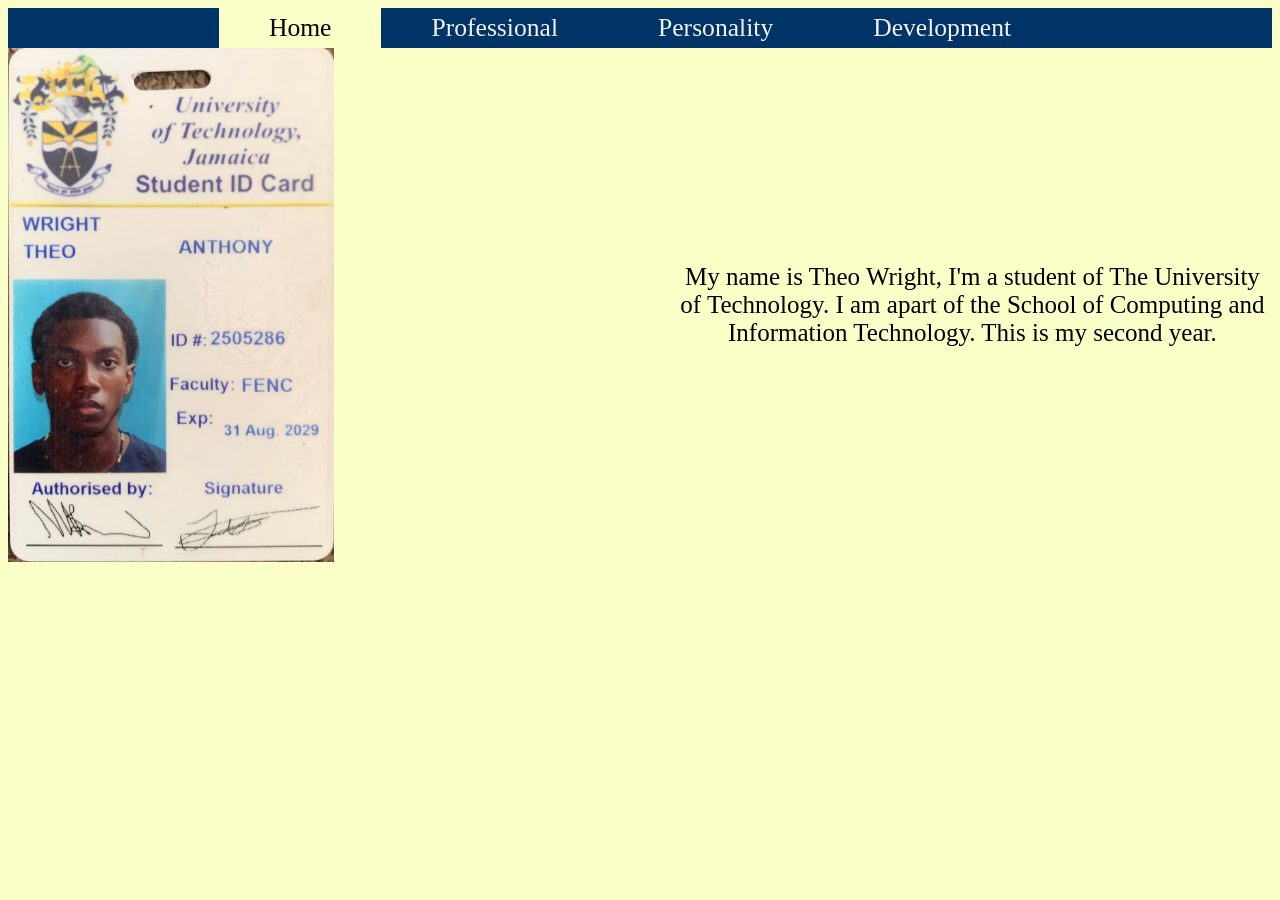
<file: index.html>
<!DOCTYPE html>
<html>

<head>

<title>Theo's Website</title>

<meta name="viewport" content="width=device-width, initial-scale=1">

<link rel="stylesheet" href="style.css"/>

<div class="topnav">
  <a class="active" href="index.html">Home</a>
  <a href="professional.html">Professional</a>
  <a href="personality.html">Personality</a>
  <a href="development.html">Development</a>
</div>

</head>


<body>


<div class= "container1" style="overflow:auto">
  <div class="studentID">
    <a href="https://www.google.com/" target="_blank"> <img align="center" src="IMG_1702.jpg" alt="Error!" style="max-width:49%;height:auto;">
    </a>

  </div>
  <div class="studentProfile">
    <p align="center" style="font-size: 25px;">My name is Theo Wright, I'm a student of The University of Technology. I am apart of the School of Computing and Information Technology. This is my second year.</p>
  </div>
</div>

</body>
</html>
</file>
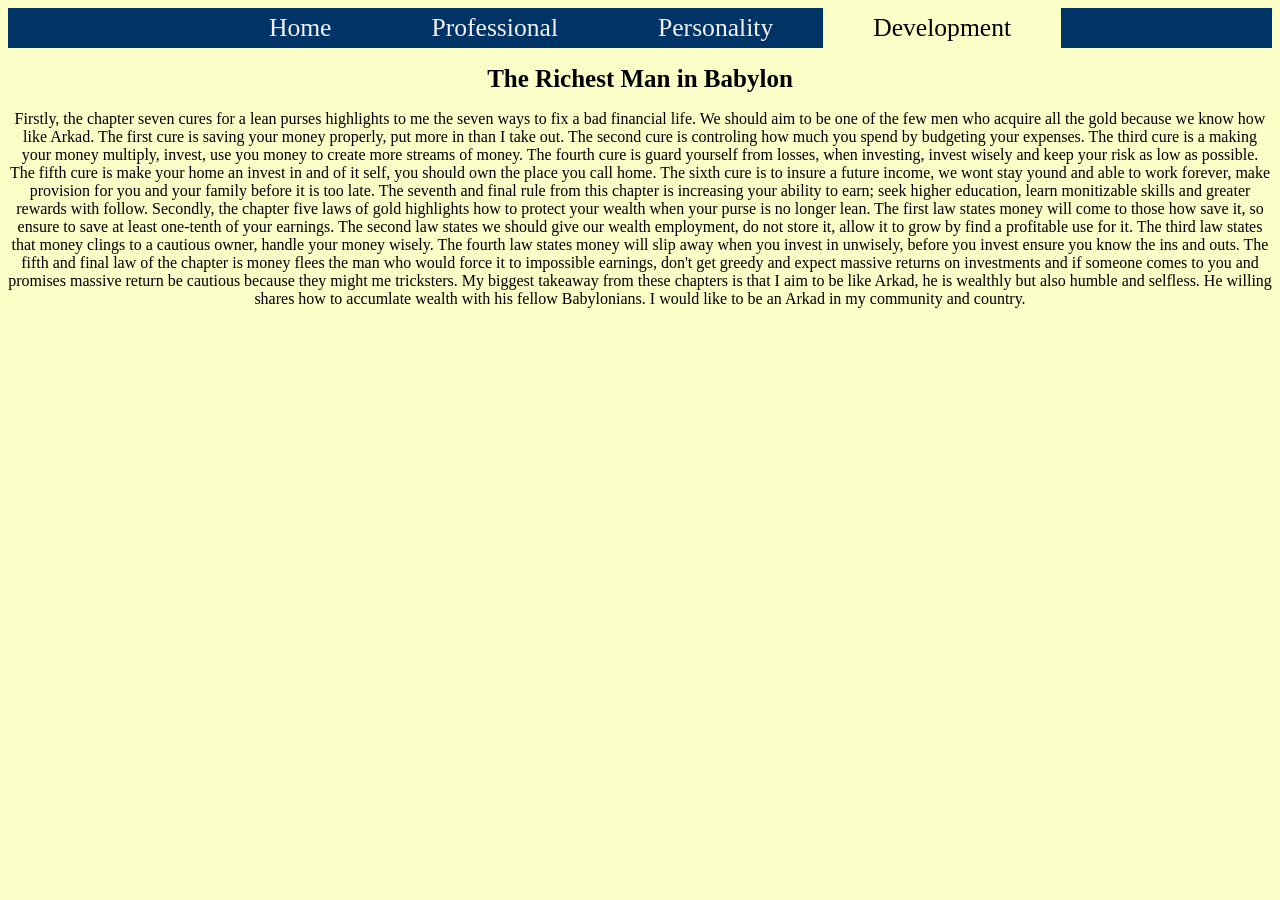
<file: development.html>
<!DOCTYPE html>
<html>

<head>

<title>Theo's Website</title>

<meta name="viewport" content="width=device-width, initial-scale=1">

<link rel="stylesheet" href="style.css"/>

<div class="topnav">
  <a href="index.html">Home</a>
  <a href="professional.html">Professional</a>
  <a href="personality.html">Personality</a>
  <a class="active" href="development.html">Development</a>
</div>

</head>

<body>

<h1 align="center" style="font-size: 25px;">The Richest Man in Babylon</h1>

<div class="essay">
  <p align="center">Firstly, the chapter seven cures for a lean purses highlights to me the seven ways to fix a bad financial life. We should aim to be one of the few men who acquire all the gold because we know how like Arkad. The first cure is saving your money properly, put more in than I
take out. The second cure is controling how much you spend by budgeting your expenses. The third cure is a making your money multiply, invest, use you money to create more streams of money. The fourth cure is guard yourself from losses, when investing, invest wisely and keep your risk as low as possible. The fifth cure is make your home an invest in and of it self, you should own the place you call home. The sixth cure is to insure a future income, we wont stay yound and able to work forever, make provision for you and your family before it is too late. The seventh and final rule from this chapter is increasing your ability to earn; seek higher education, learn monitizable skills and greater rewards with follow. Secondly, the chapter five laws of gold highlights how to protect your wealth when your purse is no longer lean. The first law states money will come to those how save it, so ensure to save at least one-tenth of your earnings. The second law states we should give our wealth employment, do not store it, allow it to grow by find a profitable use for it. The third law states that money clings to a cautious owner, handle your money wisely. The fourth law states money will slip away when you invest in unwisely, before you invest ensure you know the ins and outs.  The fifth and final law of the chapter is  money flees the man who would force it to impossible earnings, don't get greedy and expect massive returns on investments and if someone comes to you and promises massive return be cautious because they might me tricksters. My biggest takeaway from these chapters is that I aim to be like Arkad, he is wealthly but also humble and selfless. He willing shares how to accumlate wealth with his fellow Babylonians. I would like to be an Arkad in my community and country.</p> 
</div>

</body>
</html>
</file>
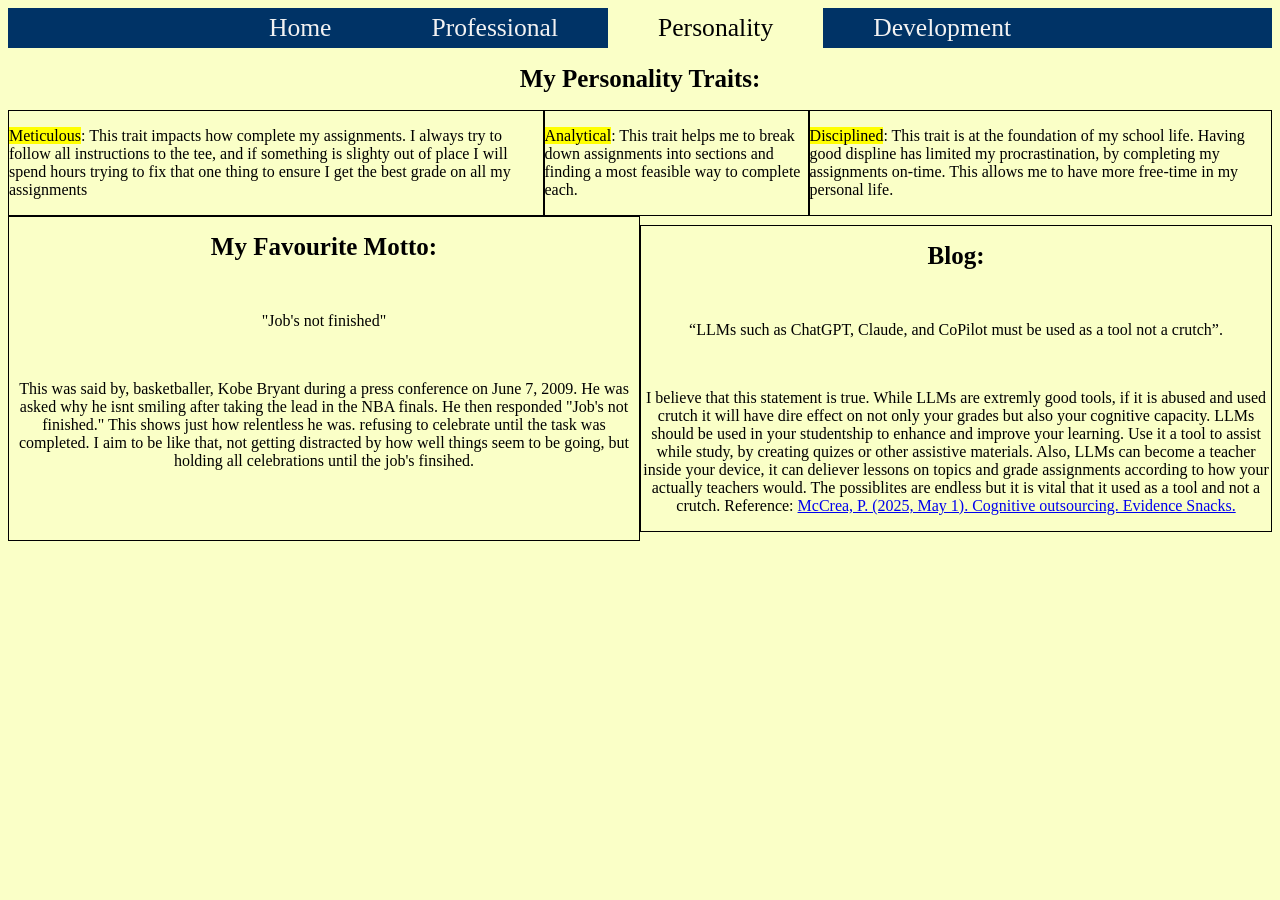
<file: personality.html>
<!DOCTYPE html>
<html>

<head>

<title>Theo's Website</title>

<meta name="viewport" content="width=device-width, initial-scale=1">

<link rel="stylesheet" href="style.css"/>

<div class="topnav">
  <a href="index.html">Home</a>
  <a href="professional.html">Professional</a>
  <a class="active" href="personality.html">Personality</a>
  <a href="development.html">Development</a>
</div>

</head>

<body>

<h1 align="center" style="font-size: 25px;">My Personality Traits:</h1>

<div class= "container3" style="overflow:auto">
  <div class="trait1">
   
  <p><span style="background-color: yellow;">Meticulous</span>: This trait impacts how complete my assignments. I always try to follow all instructions to the tee, and if something is slighty out of place I will spend hours trying to fix that one thing to ensure I get the best grade on all my assignments</p>

  </div>

  <div class="trait2">
   <p><span style="background-color: yellow;">Analytical</span>: This trait helps me to break down assignments into sections and finding a most feasible way to complete each.</p>
  </div>

  <div class="trait3">
   <p><span style="background-color: yellow;">Disciplined</span>: This trait is at the foundation of my school life. Having good displine has limited my procrastination, by completing my assignments on-time. This allows me to have more free-time in my personal life.
   </p>
  </div>

</div>

<div class= "container4" style="overflow:auto">

  <div class="describe">
    <h1 align="center" style="font-size: 25px;">My Favourite Motto:</h1>
    <br>
    <p align="center">"Job's not finished"</p>
    <br>
    <p align="center">This was said by, basketballer, Kobe Bryant during a press conference on June 7, 2009. He was asked why he isnt smiling after taking the lead in the NBA finals. He then responded "Job's not finished." This shows just how relentless he was. refusing to celebrate until the task was completed. I aim to be like that, not getting distracted by how well things seem to be going, but holding all celebrations until the job's finsihed.</p>
   <br>
   <br>
   <br>
  </div>

  <div class="blog">
     <h1 align="center" style="font-size: 25px;">Blog:</h1>
    <br>
    <p align="center">“LLMs such as ChatGPT, Claude, and CoPilot must be used as a tool not a crutch”.</p>
    <br>
    <p align="center">I believe that this statement is true. While LLMs are extremly good tools, if it is abused and used crutch it will have dire effect on not only your grades but also your cognitive capacity. LLMs should be used in your studentship to enhance and improve your learning. Use it a tool to assist while study, by creating quizes or other assistive materials. Also, LLMs can become a teacher inside your device, it can deliever lessons on topics and grade assignments according to how your actually teachers would. The possiblites are endless but it is vital that it used as a tool and not a crutch. Reference: <a href="https://snacks.pepsmccrea.com/p/cognitive-outsourcing" target="_blank">McCrea, P. (2025, May 1). Cognitive outsourcing. Evidence Snacks.</a></p>

  </div>

</div>

</body>
</html>
</file>
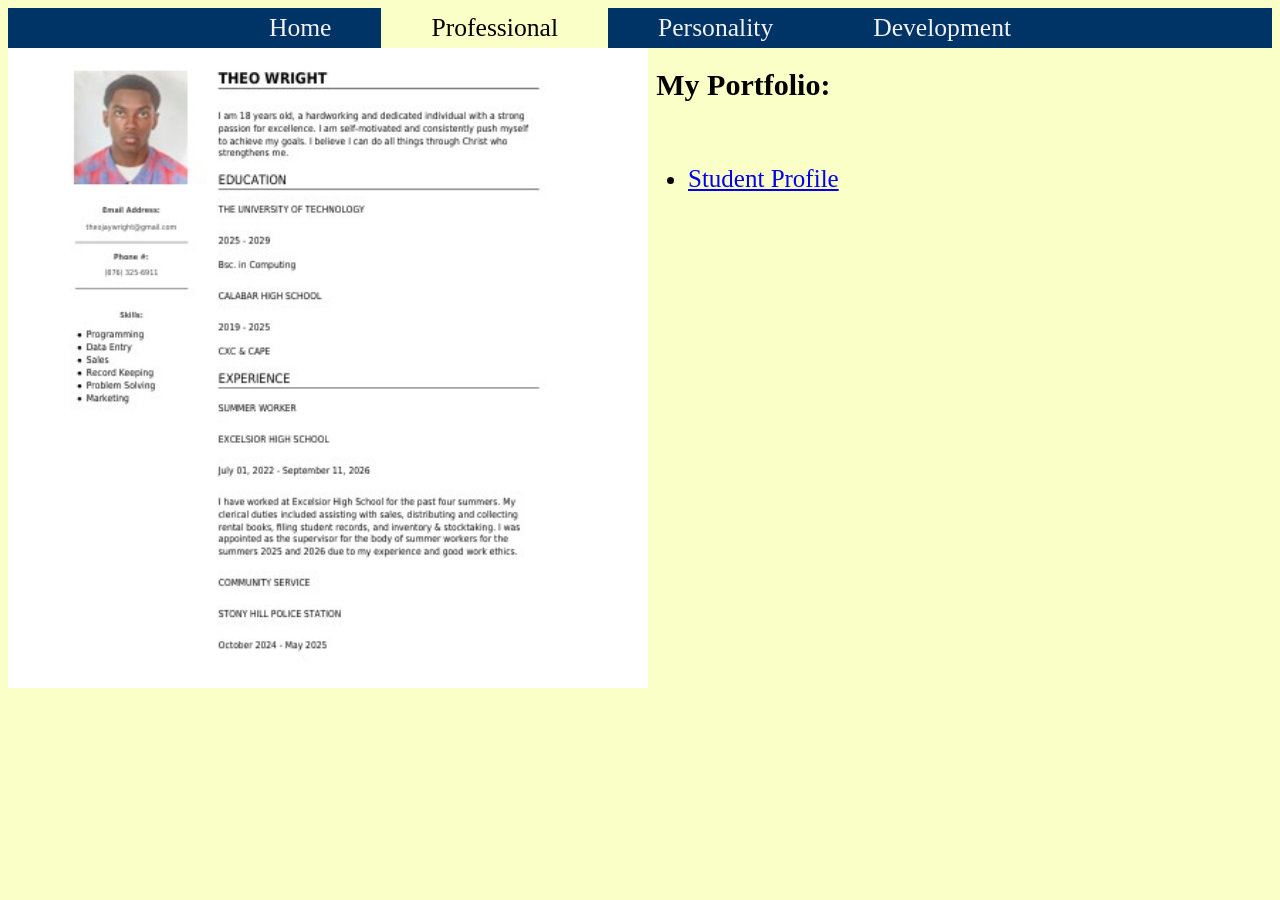
<file: professional.html>
<!DOCTYPE html>
<html>

<head>

<title>Theo's Website</title>

<meta name="viewport" content="width=device-width, initial-scale=1">

<link rel="stylesheet" href="style.css"/>

<div class="topnav">
  <a href="index.html">Home</a>
  <a class="active" href="professional.html">Professional</a>
  <a href="personality.html">Personality</a>
  <a href="development.html">Development</a>
</div>

</head>

<body>


<div class= "container2" style="overflow:auto">
  <div class="studentResume">
  </div>
  <div class="studentPortfolio">
    <h1 style="font-size: 30px;">My Portfolio:</h1>

    <br>

    <ul>
       <li> <a href="Student Profile.html" target="_blank">Student Profile</a>		</li>
    </ul>

  </div>
</div>

</body>
</html>
</file>
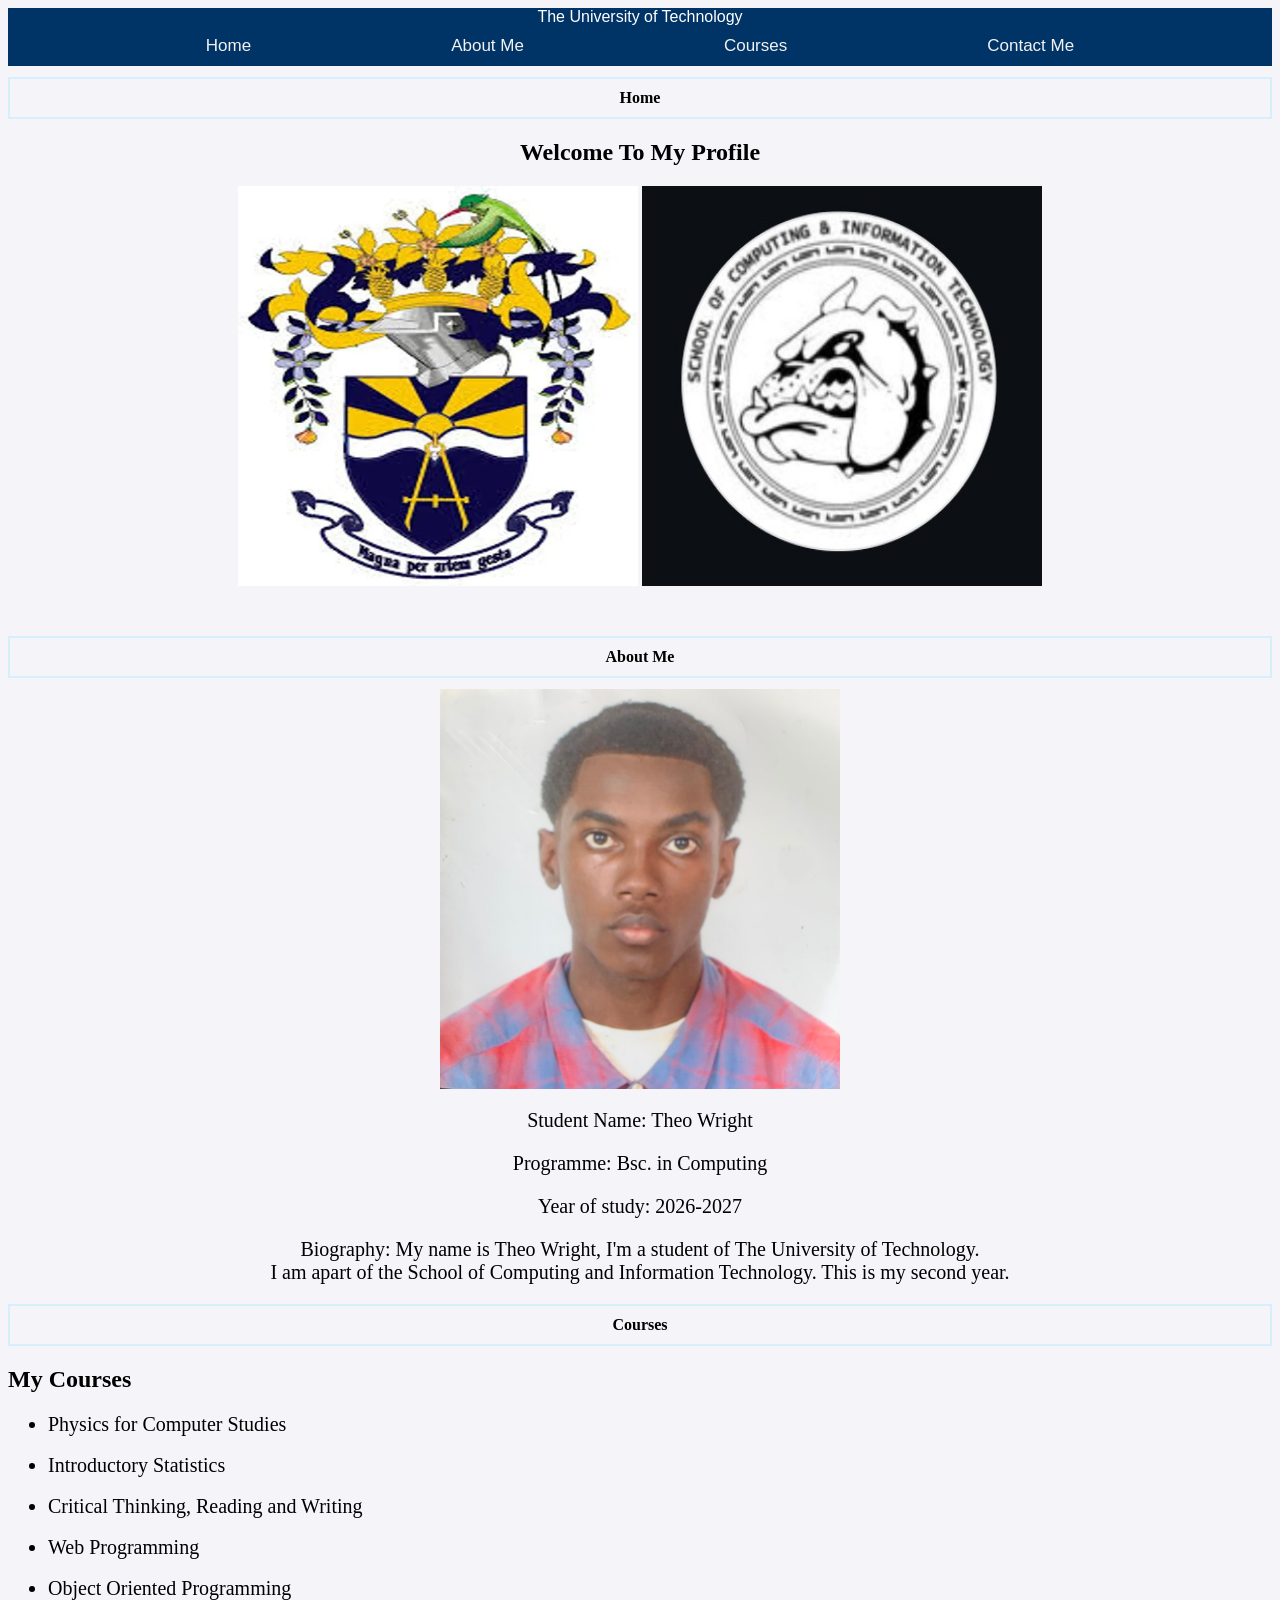
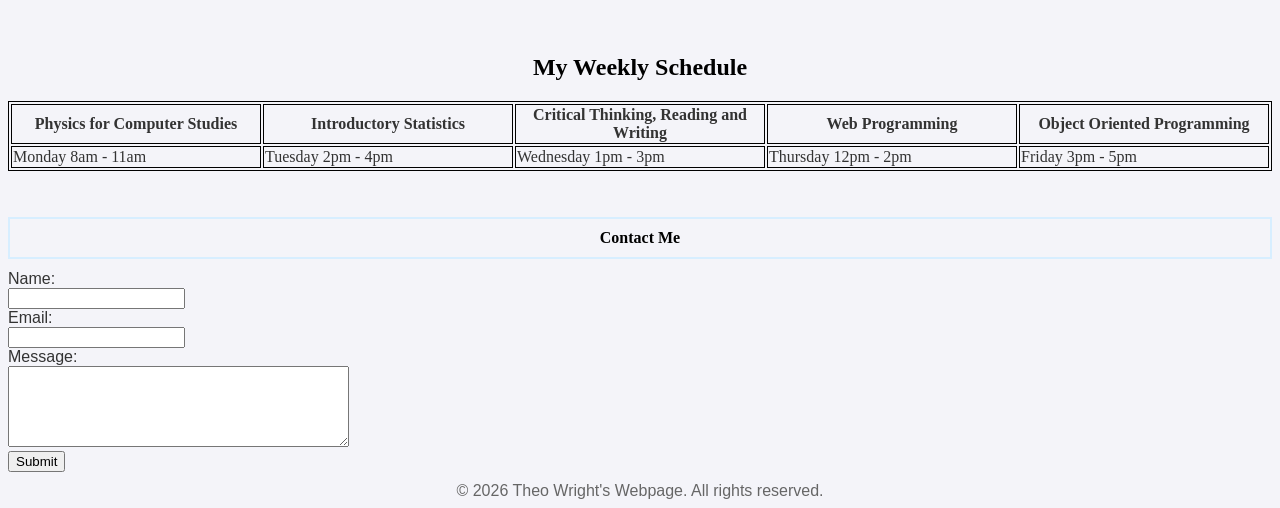
<file: Student Profile.html>
<!DOCTYPE html>
<html>
<head>
	<title>Student Profile</title>

	<style>

        	body {
            		font-family: Arial, sans-serif;
	    		color: #333;
            		background-color: #f4f4f9;
        	}

        
        	header {
        		text-align: center;
        		background-color: #003366;
        		color: #ffffff;
		}


        	footer {
            		text-align: center;
            		font-size: 100%;
            		color: #666;
            		margin-top: 10px;
        	}

		.topnav {
			background-color: #003366;
 			overflow: hidden;
			display: flex;
			justify-content: center;
		}


		.topnav a {
			color: #f2f2f2;
			text-align: center;
			padding: 10px 100px;
			text-decoration: none;
			font-size: 17px;
		}


		.topnav a:hover {
  			background-color: #ddd;
  			color: black;
		}

		
		h1 {
  			border: 2px solid #D7EEFF;
  			padding: 10px;
  			color: black;
  			font-family: verdana;
  			font-size: 16px;
  			text-align: center;
		}

		h2 {
  			color: black;
  			font-family: verdana;
  			font-size: 14x;
		}


		p {
  			color: black;
  			font-family: georgia;
  			font-size: 20px;
		}

		li {
			color: black;
  			font-family: georgia;
 			font-size: 20px;
		}

		table, th, td {
  			border:1px solid black;
			font-family: georgia;
			table-layout: fixed;
			flex-shrink: 0;
		
		}

   	</style>
	
	<header>The University of Technology</header>
	
	<div class="topnav">
  		<a class="active" href="#home">Home</a>
  		<a href="#about">About Me</a>
  		<a href="#courses">Courses</a>
  		<a href="#contact">Contact Me</a>
	</div>

</head>

<body>


	<h1 id="home">Home</h1>
	<h2 align= "center"> Welcome To My Profile</h2>
	
	<div style="text-align: center;">
		<img src="University-of-Technology-Jamaica-logo-UTech.jpg" alt="No Image" height= 400px width= 400px>
	
		<img src="SCIT.jpg" alt="No Image" height= 400px width= 400px>
	</div>

	<br>
	<br>

	<h1 id="about">About Me</h1>
	<img src="Theo_Wright_Picture1.jpg" alt="No Image" height= 400px width= 400px style="display: block; margin: 0 auto;">
	<p align= center> Student Name: Theo Wright</p>
	<p align= center> Programme: Bsc. in Computing</p>
	<p align= center> Year of study: 2026-2027</p>
	<p align= center> Biography: My name is Theo Wright, I'm a student of The University of Technology.<br>
	I am apart of the School of Computing and Information Technology. This is my second year.</p>

	
	
	
	<h1 id="courses">Courses</h1>
	
	<h2 align= "left">My Courses</h2>

	<ul>
  		<li>Physics for Computer Studies</li>
		<br>
  		<li>Introductory Statistics</li>
		<br>
  		<li>Critical Thinking, Reading and Writing</li>
		<br>
		<li>Web Programming</li>
		<br>
  		<li>Object Oriented Programming</li>
	</ul>
	
	<br>

	<h2 align= "center">My Weekly Schedule</h2>

	<table style="width:100%">
  	<tr>
   		<th>Physics for Computer Studies</th>
    		<th>Introductory Statistics</th>
    		<th>Critical Thinking, Reading and Writing</th>
		<th>Web Programming</th>
    		<th>Object Oriented Programming</th>
  	</tr>	
	<tr>
   		<td>Monday 8am - 11am</td>
    		<td>Tuesday 2pm - 4pm</td>
    		<td>Wednesday 1pm - 3pm</td>
		<td>Thursday 12pm - 2pm</td>
    		<td>Friday 3pm - 5pm</td>
	</tr>
	</table>

	<br>
	<br>

	<h1 id="contact">Contact Me</h1>

	<form>
  		<label for="name">Name:</label><br>
  		<input type="text" id="name" name="fname"><br>
		<label for="email">Email:</label><br>
  		<input type="email" id="email" name="email"><br>
		<label for="message">Message:</label><br>
		<textarea id="message" name="message" rows="5" cols="40"> </textarea> <br>		

		<button type="submit">Submit</button>

  	</form>

	<footer>
    		&copy; 2026 Theo Wright's Webpage. All rights reserved.
    	</footer>

</body>

</html>
</file>
<file: style.css>
body {
  background-color: #faffc7;
  
}

.container1{
  display: flex;
}

@media screen and (max-width: 600px) {
  .container1{
    flex-direction: column;
  }
}


.studentID{
  display: flex;
  justify-content: center;
  align-items: center;
}

.studentProfile{
  display: flex;
  justify-content: center;
  align-items: center;
}

h1 {
  color: black;
  font-family: verdana;
}
p {
  color: black;
  font-family: georgia;
}

ul {
  color: black;
  font-family: georgia;
  font-size: 25px;
}
@media screen and (max-width: 600px) {
  .topnav{
    width: 500px;
  }
}
	
.topnav {
  background-color: #003366;
  overflow: hidden;
  display: flex;
  justify-content: center;
}

.topnav a {
  color: #f2f2f2;
  text-align: center;
  padding: 5px 50px;
  text-decoration: none;
  font-size: 2vw;
}



.topnav a:hover {
  	background-color: #ddd;
  	color: black;
}

.topnav a.active {
  background-color: #faffc7;
  color: black;
}

.container2{
  display: flex;
}

@media screen and (max-width: 600px) {
  .container2{
    flex-direction: column;
  }
}


.studentResume{
  background-color: white;
  width: 50vw;
  height: 50vw;
  background-image:url("Theo's_Resume.jpg");
  background-size: contain;
  background-position: center;
  background-repeat: no-repeat;
}

.studentPortfolio{
  text-align: center;

}

.container3{
  display: flex;
  justify-content: center;
  align-items: center;
}

@media screen and (max-width: 600px) {
  .container3{
    flex-direction: column;
  }
}

.trait1{
  color: black;
  font-family: georgia;
  border: 1px solid black;

}

.trait2{
  color: black;
  font-family: georgia;
  border: 1px solid black;
}

.trait3{
  color: black;
  font-family: georgia;
  border: 1px solid black;
}

.container4{
  display: flex;
  justify-content: center;
  align-items: center;
}

@media screen and (max-width: 600px) {
  .container4{
    flex-direction: column;
  }
}

.describe{
  border: 1px solid black;
  height: 100%;
  width: 100%;

}

.blog{
  border: 1px solid black;
  height: 100%;
  width: 100%;
}
</file>
